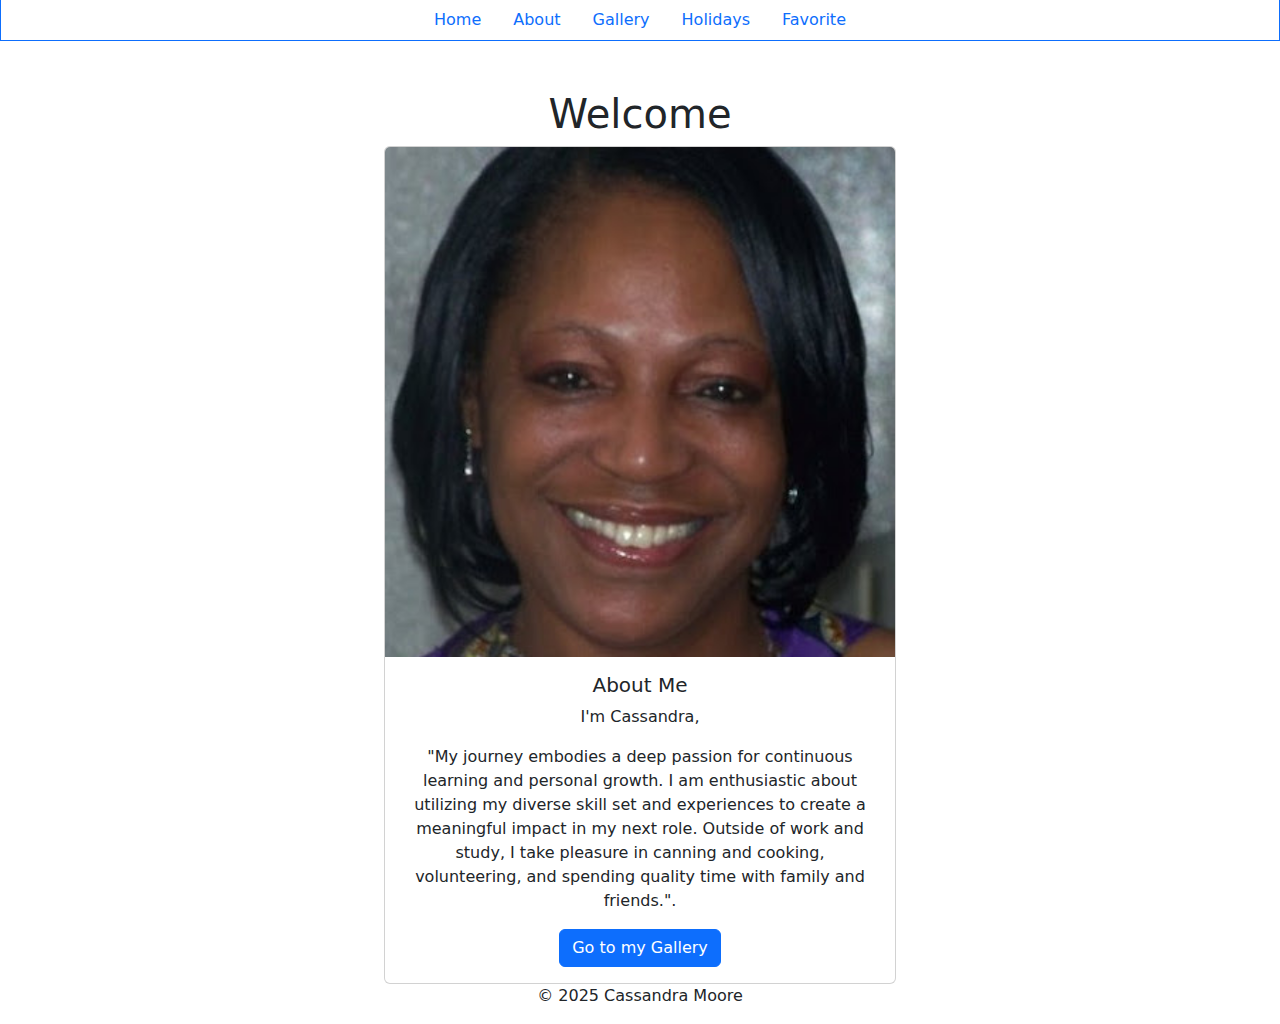
<file: about.html>
<!DOCTYPE html>
<html lang="en">
<head>
    <meta charset="UTF-8">
    <meta name="viewport" content="width=device-width, initial-scale=1.0">
    <title>Week 7 Lab 1</title>
    <link href="https://cdn.jsdelivr.net/npm/bootstrap@5.3.3/dist/css/bootstrap.min.css" rel="stylesheet" integrity="sha384-QWTKZyjpPEjISv5WaRU9OFeRpok6YctnYmDr5pNlyT2bRjXh0JMhjY6hW+ALEwIH" crossorigin="anonymous">
    <link rel="stylesheet" href="styles.css">
</head>
<body class="d-flex flex-column min-vh-100">

    <header class="border border-top-0 border-primary full-height d-flex flex-column justify-content-center align-items-center">
        
        
        <nav class="nav">
            <a class="nav-link"  href="index.html">Home</a>
            <a class="nav-link" href="about.html">About</a>
            <a class="nav-link" href="gallery.html">Gallery</a>
            <a class="nav-link" href="holidays.html"> Holidays </a>
            <a class="nav-link" href="favorite.html">Favorite</a>
            </nav>
    </header>

    <main class="main-content text-center w-100">
        <h1>Welcome</h1>

        <div class="d-flex justify-content-center align-items-center"></div>
        <div class="card" style="width: 32rem;">
            <img src="./Cassandra pic.jpg" class="card-img-top" alt="...">
            <div class="card-body">
              <h5 class="card-title">About Me</h5>
              <p class="card-text">I'm Cassandra,</p>
              <p>"My journey embodies a deep passion for continuous learning and personal growth. I am enthusiastic about utilizing my diverse skill set and experiences to create a meaningful impact in my next role. Outside of work and study, I take pleasure in canning and cooking, volunteering, and spending quality time with family and friends.".</p>
              <a href="gallery.html" class="btn btn-primary">Go to my Gallery</a>
            </div>
          </div>
        </main>

        <footer class="mt-auto text-center">
            <p>&copy; 2025 Cassandra Moore</p>
        </footer>

    <script src="https://code.jquery.com/jquery-3.5.1.slim.min.js"></script>
    <script src="https://cdn.jsdelivr.net/npm/@popperjs/core@2.9.2/dist/umd/popper.min.js"></script>
    <script src="https://stackpath.bootstrapcdn.com/bootstrap/4.5.2/js/bootstrap.min.js"></script>
    
    </body>
    
</html>
</file>
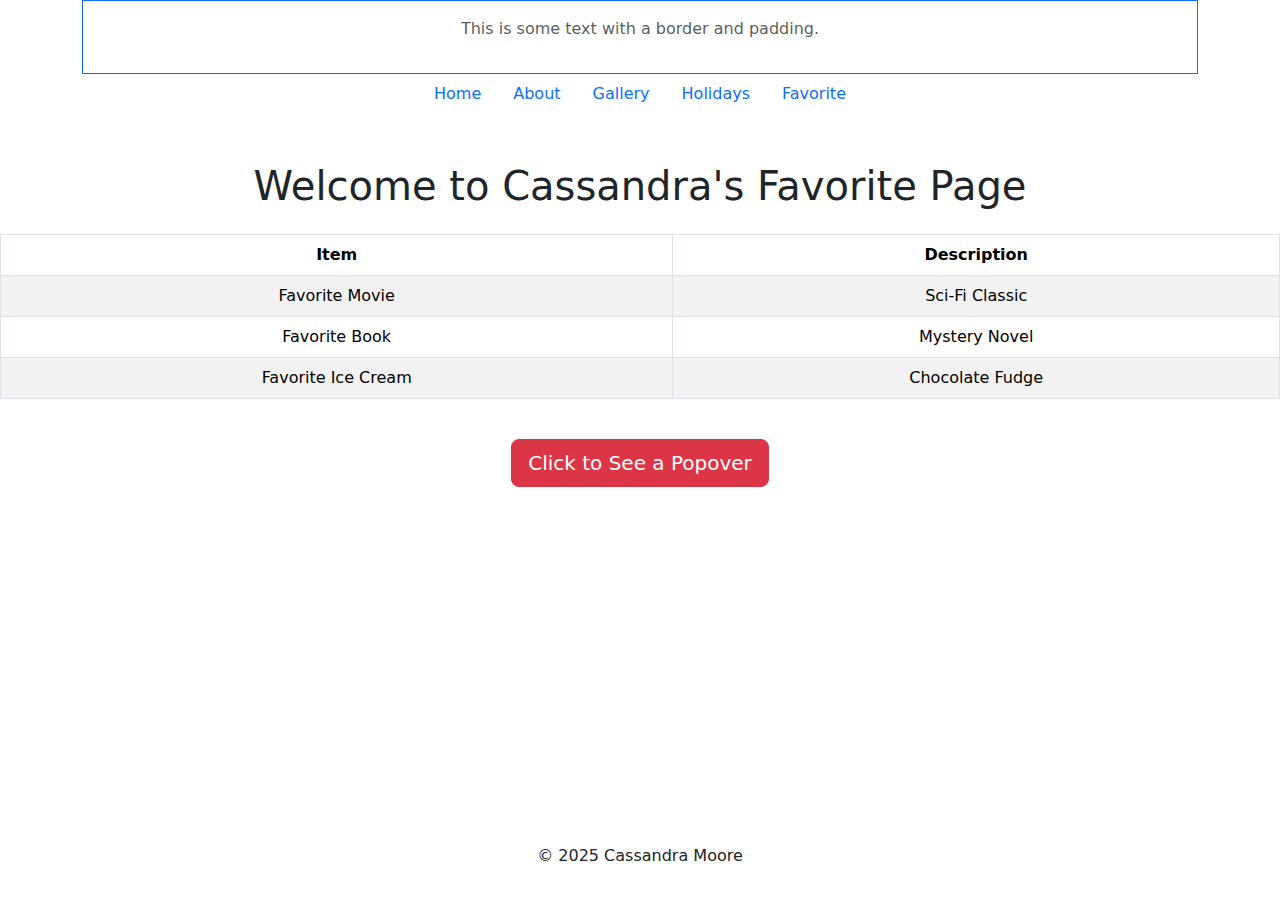
<file: favorites.html>
<!DOCTYPE html>
<html lang="en">
<head>
    <meta charset="UTF-8">
    <meta name="viewport" content="width=device-width, initial-scale=1.0">
    <title>Week 7 Lab 1 - Favorites</title>
    <link href="https://cdn.jsdelivr.net/npm/bootstrap@5.3.3/dist/css/bootstrap.min.css" rel="stylesheet" integrity="sha384-QWTKZyjpPEjISv5WaRU9OFeRpok6YctnYmDr5pNlyT2bRjXh0JMhjY6hW+ALEwIH" crossorigin="anonymous">
</head>
<body class="d-flex flex-column min-vh-100">

    <header class="container full-height d-flex flex-column justify-content-center align-items-center">
        <div class="border border-primary p-3 w-100 text-center">
            <p class="text-muted">This is some text with a border and padding.</p>
        </div>
        <nav class="nav">
            <a class="nav-link" href="index.html">Home</a>
            <a class="nav-link" href="about.html">About</a>
            <a class="nav-link" href="gallery.html">Gallery</a>
            <a class="nav-link" href="holidays.html">Holidays</a>
            <a class="nav-link" href="favorite.html">Favorite</a>
        </nav>
    </header>

    <main class="main-content text-center w-100 mt-5">
        <h1>Welcome to Cassandra's Favorite Page</h1>

        <table class="table table-striped table-bordered mt-4">
            <thead>
                <tr>
                    <th>Item</th>
                    <th>Description</th>
                </tr>
            </thead>
            <tbody>
                <tr>
                    <td>Favorite Movie</td>
                    <td>Sci-Fi Classic</td>
                </tr>
                <tr>
                    <td>Favorite Book</td>
                    <td>Mystery Novel</td>
                </tr>
                <tr>
                    <td>Favorite Ice Cream</td>
                    <td>Chocolate Fudge</td>
                </tr>
            </tbody>
        </table>

        <button type="button" class="btn btn-lg btn-danger mt-4" data-bs-toggle="popover" title="Favorite Things" data-bs-content="These are a few of my favorite things!">
            Click to See a Popover
        </button>

    </main>

    <footer class="mt-auto text-center py-3">
        <p>&copy; 2025 Cassandra Moore</p>
    </footer>

    <script src="https://code.jquery.com/jquery-3.5.1.slim.min.js"></script>
    <script src="https://cdn.jsdelivr.net/npm/@popperjs/core@2.9.2/dist/umd/popper.min.js"></script>
    <script src="https://stackpath.bootstrapcdn.com/bootstrap/4.5.2/js/bootstrap.min.js"></script>
    <script src="favorites.js"></script>
    
</body>
</html>
</file>
<file: styles.css>
.main-content {
            flex: 1;
            display: flex;
            flex-direction: column;
            justify-content: center;
            align-items: center;
            margin-top: 10vh; 
        }

        header {
            position: absolute;
            top: 0;
            width: 100%
        }
        footer {
            text-align: center;
            position: bottom;
            bottom: 0;
            width: 100%;
        }
</file>
